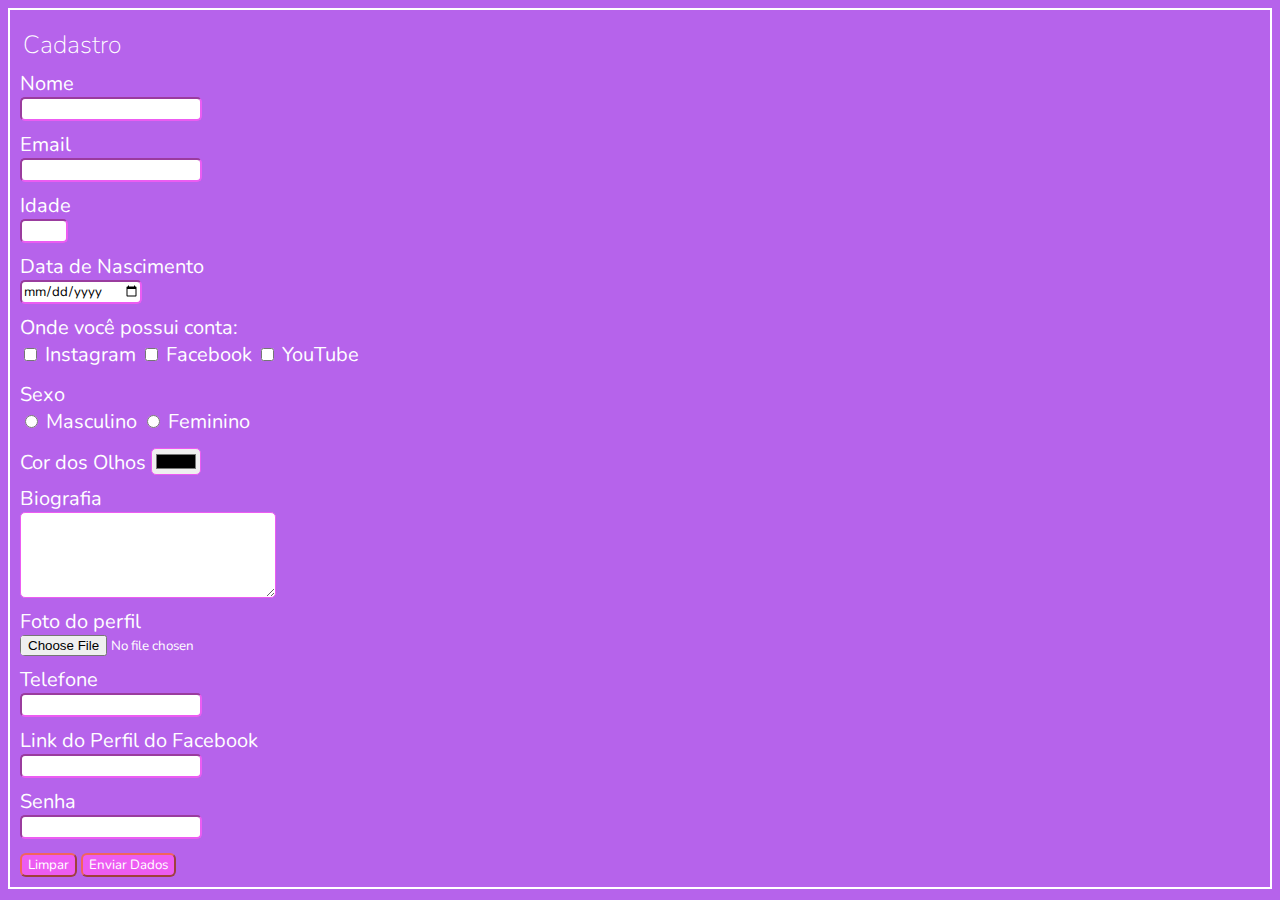
<file: index.html>
<!DOCTYPE html>
<html lang="pt-br">

<head>
    <meta charset="UTF-8">
    <meta http-equiv="X-UA-Compatible" content="IE=edge">
    <meta name="viewport" content="width=device-width, initial-scale=1.0">
    <link rel="stylesheet" href="./styles.css">
    <link rel="preconnect" href="https://fonts.googleapis.com">
    <link rel="preconnect" href="https://fonts.gstatic.com" crossorigin>
    <link href="https://fonts.googleapis.com/css2?family=Nunito:wght@200;400;700&display=swap" rel="stylesheet">
    <title>Meu Formulário</title>
</head>

<body>

    
        <h1>Cadastro</h1>
        <form action="" method="post" enctype="multipart/form-data">

            <label for="nome">Nome </label>
           
            <input type="text" name="name" id="nome" required />
           
            <label for="email">Email </label>
            
            <input type="email" name="email" id="email" required />
            

            <label for="idade">Idade </label>
            
            <input type="number" id="idade" name="age" step="1" min="12" style="width: 40px;" required />
            

            <label for="data-nascimento">Data de Nascimento </label>
            
            <input type="date" id="data-nascimento" name="data-nascimento" required />
            

            <label class="text-checkbox">Onde você possui conta: </label>
                <div class="row">
                
                    <label>
                        <input class="input-inline" type="checkbox" name="opcao1" />
                        Instagram
                    </label>
                    <label>
                        <input class="input-inline" type="checkbox" name="opcao2" />
                        Facebook
                    </label>
                    <label>
                        <input class="input-inline" type="checkbox" name="opcao3" />
                        YouTube
                    </label>
               </div>
             </label> 
            
                <label class="text-checkbox"> Sexo 
                    <div class="row">

                        <input class="input-inline" type="radio" name="genero" value="masculino" /><label> Masculino </label>
                        <input class="input-inline" type="radio" name="genero" value="feminino" /><label> Feminino </label>
                    </div>
                </label>
                
                <div>
                    <label>
                    <div class="eyecolor">
                        Cor dos Olhos <input class="eyecolor" type="color" name="cor-olhos" required /> 
                    </div>
                     
                </label> 
                
                </div>
                
                
                <label for="bio" required>Biografia</label>
            <textarea name="bio" style="height: 80px; width: 250px;" required>  </textarea>

                <label>Foto do perfil
                    
                    <input class="photo" type="file" name="foto-perfil" accept="image/*" required> </label>
                



                <label>Telefone
                    
                    <input type="tel" name="telefone" required />
                </label>
                
                <label>Link do Perfil do Facebook
                    
                    <input type="url" name="perfil-facebook" required />
                </label>

                <label>Senha
                    
                    <input type="password" name="senha" minlength="6" maxlength="8" required />
                </label>
                

                <button type="reset" name="reset"> Limpar </button>
                <button type="submit" name="submit"> Enviar Dados </button>

        </form>
    

</body>

</html>
</file>
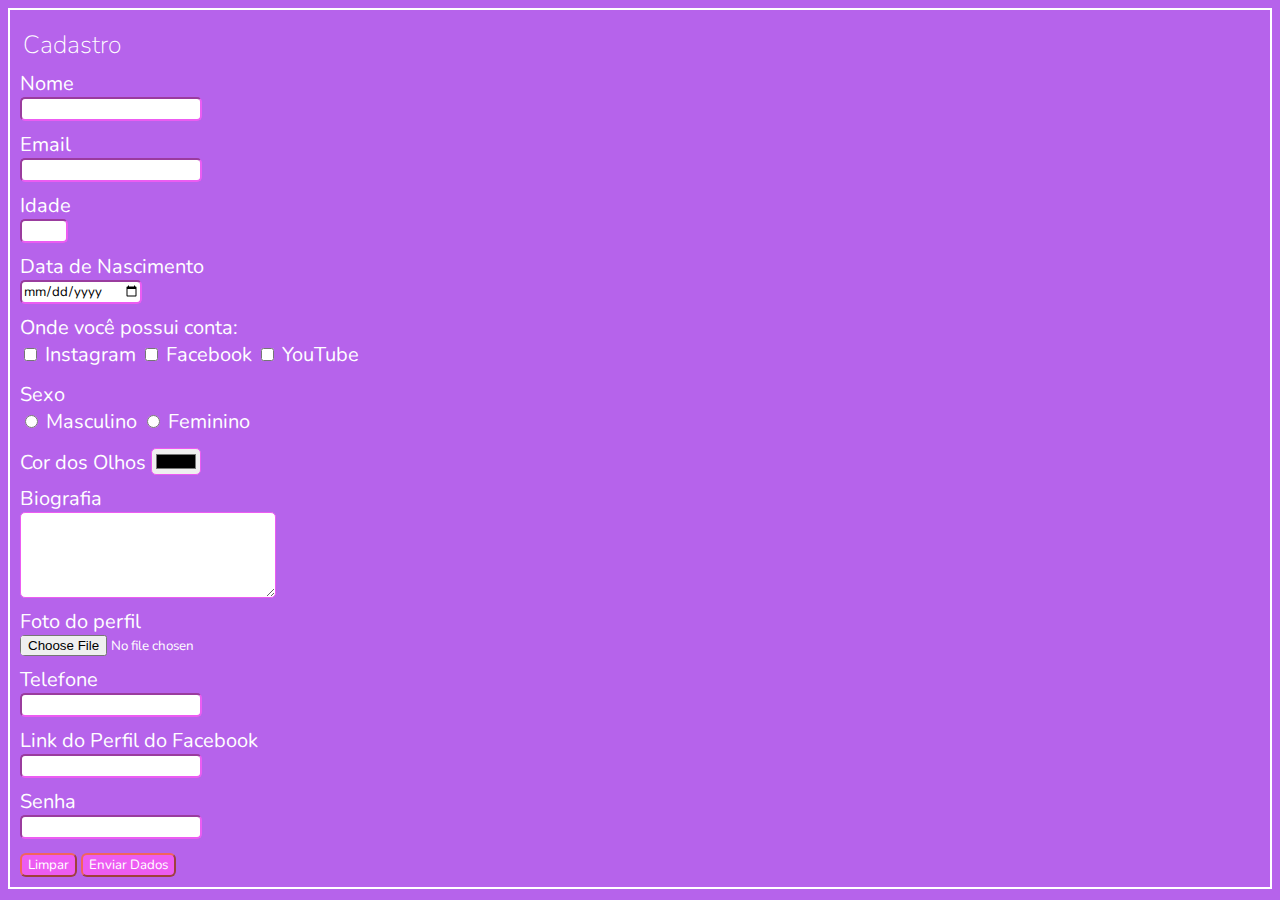
<file: Desafio-1.html>
<!DOCTYPE html>
<html lang="pt-br">

<head>
    <meta charset="UTF-8">
    <meta http-equiv="X-UA-Compatible" content="IE=edge">
    <meta name="viewport" content="width=device-width, initial-scale=1.0">
    <link rel="stylesheet" href="./styles.css">
    <link rel="preconnect" href="https://fonts.googleapis.com">
    <link rel="preconnect" href="https://fonts.gstatic.com" crossorigin>
    <link href="https://fonts.googleapis.com/css2?family=Nunito:wght@200;400;700&display=swap" rel="stylesheet">
    <title>Meu Formulário</title>
</head>

<body>

    
        <h1>Cadastro</h1>
        <form action="" method="post" enctype="multipart/form-data">

            <label for="nome">Nome </label>
           
            <input type="text" name="name" id="nome" required />
           
            <label for="email">Email </label>
            
            <input type="email" name="email" id="email" required />
            

            <label for="idade">Idade </label>
            
            <input type="number" id="idade" name="age" step="1" min="12" style="width: 40px;" required />
            

            <label for="data-nascimento">Data de Nascimento </label>
            
            <input type="date" id="data-nascimento" name="data-nascimento" required />
            

            <label class="text-checkbox">Onde você possui conta: </label>
                <div class="row">
                
                    <label>
                        <input class="input-inline" type="checkbox" name="opcao1" />
                        Instagram
                    </label>
                    <label>
                        <input class="input-inline" type="checkbox" name="opcao2" />
                        Facebook
                    </label>
                    <label>
                        <input class="input-inline" type="checkbox" name="opcao3" />
                        YouTube
                    </label>
               </div>
             </label> 
            
                <label class="text-checkbox"> Sexo 
                    <div class="row">

                        <input class="input-inline" type="radio" name="genero" value="masculino" /><label> Masculino </label>
                        <input class="input-inline" type="radio" name="genero" value="feminino" /><label> Feminino </label>
                    </div>
                </label>
                
                <div>
                    <label>
                    <div class="eyecolor">
                        Cor dos Olhos <input class="eyecolor" type="color" name="cor-olhos" required /> 
                    </div>
                     
                </label> 
                
                </div>
                
                
                <label for="bio" required>Biografia</label>
            <textarea name="bio" style="height: 80px; width: 250px;" required>  </textarea>

                <label>Foto do perfil
                    
                    <input class="photo" type="file" name="foto-perfil" accept="image/*" required> </label>
                



                <label>Telefone
                    
                    <input type="tel" name="telefone" required />
                </label>
                
                <label>Link do Perfil do Facebook
                    
                    <input type="url" name="perfil-facebook" required />
                </label>

                <label>Senha
                    
                    <input type="password" name="senha" minlength="6" maxlength="8" required />
                </label>
                

                <button type="reset" name="reset"> Limpar </button>
                <button type="submit" name="submit"> Enviar Dados </button>

        </form>
    

</body>

</html>
</file>
<file: styles.css>
* {
    font-family: 'Nunito', sans-serif;
}

body { 

    background-color: #B663EB;
    border: 2px solid #fff;
    padding: 10px;
    
}

h1 { 
    font-size: 25px;
    color: #fff;
    font-weight: lighter;
    margin: 8px 3px;
}

button:hover {

    color: #fff;
    background-color: #E8734F;
    cursor: pointer;
    border-color: #F2645C;
    transform: scale(1.3);
    border-radius: 6px;
}

input {
    border-color: #EC5CF2;
    border-radius: 5px;
    display: block;
    margin-bottom: 10px;
}

textarea {

    border-color: #EC5CF2;
    border-radius: 5px;
    display: block;
    margin-bottom: 10px;
}

label {

    font-size: 20px;
    color: #fff;
}

.text-checkbox {
    display: block;
    margin-top: 10px;
}

.input-inline {

    display: inline;
}

.eyecolor {
    display: inline;
    margin-top: 10px;
}

button {
    background-color: #EC5CF2;
    color: #fff;
    border-color: #F2645C;
    border-radius: 6px;
    cursor: pointer;
}
</file>
